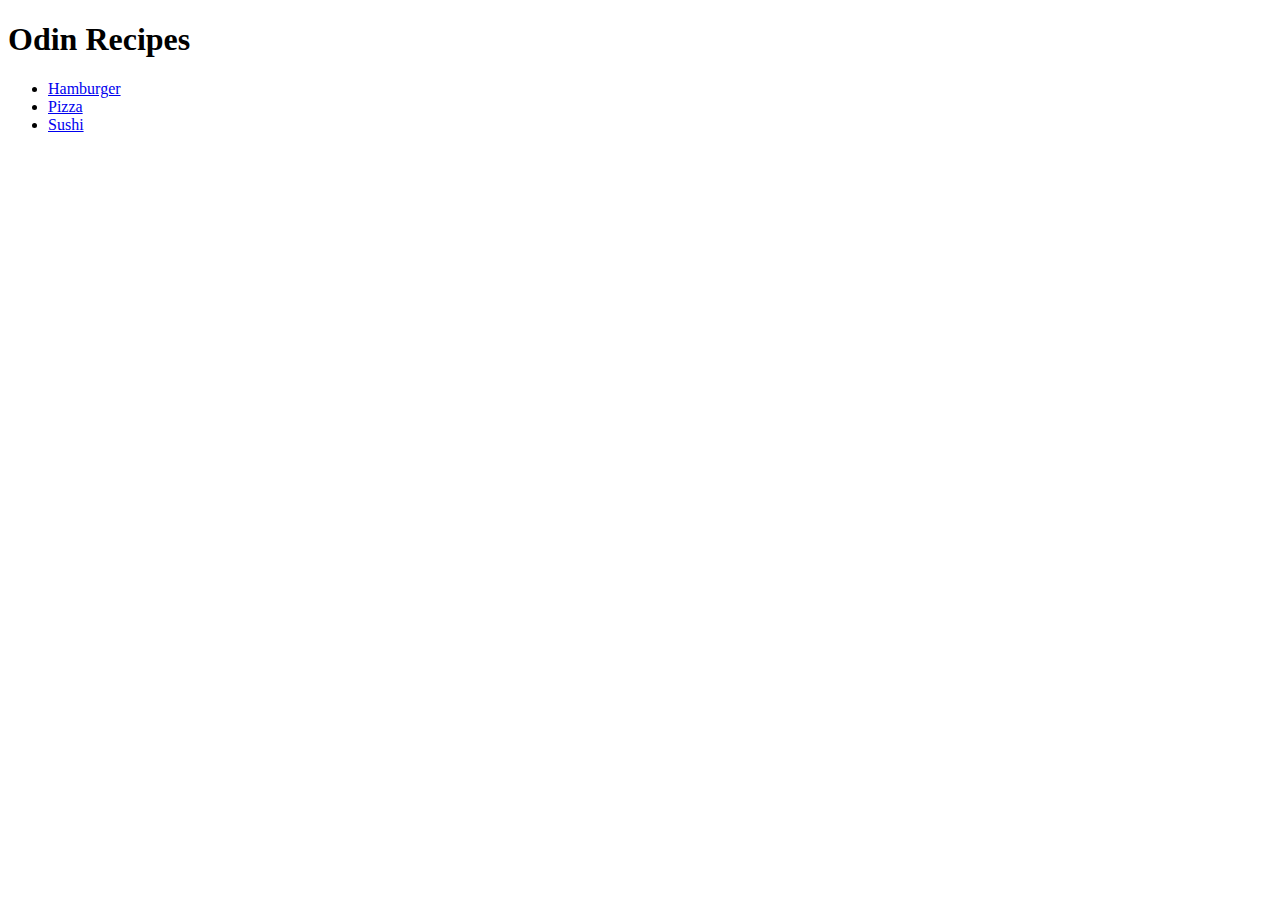
<file: index.html>
<!DOCTYPE html>
<html lang="en">
<head>
    <meta charset="UTF-8">
    <meta name="viewport" content="width=device-width, initial-scale=1.0">
    <title>Odin Recipes</title>
</head>
<body>
    <h1>Odin Recipes</h1>
    <ul>
        <li><a href="./recipes/hamburger.html">Hamburger</a></li>
        <li><a href="./recipes/pizza.html">Pizza</a></li>
        <li><a href="./recipes/sushi.html">Sushi</a></li>
    </ul>
</body>
</html>
</file>
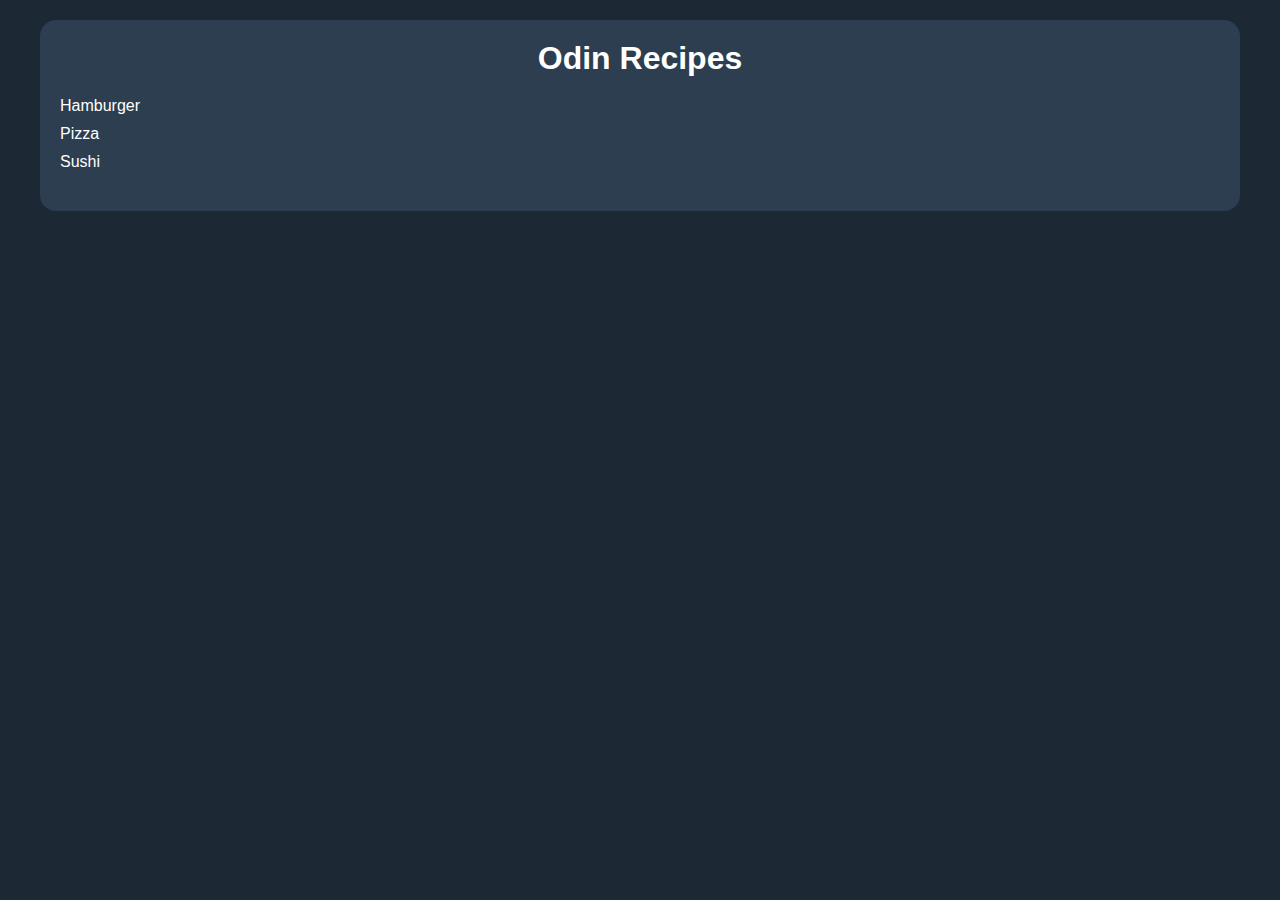
<file: odin-recipes/index.html>
<!DOCTYPE html>
<html lang="en">
<head>
    <meta charset="UTF-8">
    <meta name="viewport" content="width=device-width, initial-scale=1.0">
    <title>Odin Recipes</title>
    <link rel="stylesheet" href="style.css">
</head>
<body>
    <div class="container">
        <h1 class="main-title">Odin Recipes</h1>
        <ul class="recipe-list">
            <li class="recipe-item"><a href="./recipes/hamburger.html">Hamburger</a></li>
            <li class="recipe-item"><a href="./recipes/pizza.html">Pizza</a></li>
            <li class="recipe-item"><a href="./recipes/sushi.html">Sushi</a></li>
        </ul>
    </div>
   
</body>
</html>
</file>
<file: odin-recipes/style.css>
* {
    margin: 0;
    padding: 0;
    box-sizing: border-box;
}

body {
    font-family: Arial, sans-serif;
    background-color: #1c2935;
    color: #fff;
}

.container {
    max-width: 1200px;
    margin: 0 auto;
    background-color: #2c3e50;
    padding: 20px;
    border-radius: 16px;
    margin-top: 20px;
}

.main-title {
    text-align: center;
}

.recipe-list {
    list-style-type: none;
    padding: 0;
    margin: 20px 0;
}

.recipe-item {
    margin: 10px 0;
}

.recipe-item a{
    color: #fff;
    text-decoration: none;
}

.recipe-title {
    font-size: 24px;
    margin-bottom: 10px;
}

.recipe-img {
    width: 100%;
    border-radius: 8px;
}


.description-title, .ingredients-title, .steps-title {
    font-size: 20px;
    margin-top: 10px;
}


.desc, .ingredients-list, .steps-list {
    padding: 0 10px;
    margin: 10px 0;
}

.ingredients-list, .steps-list {
    margin-left: 20px;
}

.home-btn {
    display: inline-block;
    background-color: #676b6f;
    color: #fff;
    padding: 10px 20px;
    text-decoration: none;
    border-radius: 5px;
    margin-top: 20px;
}
</file>
